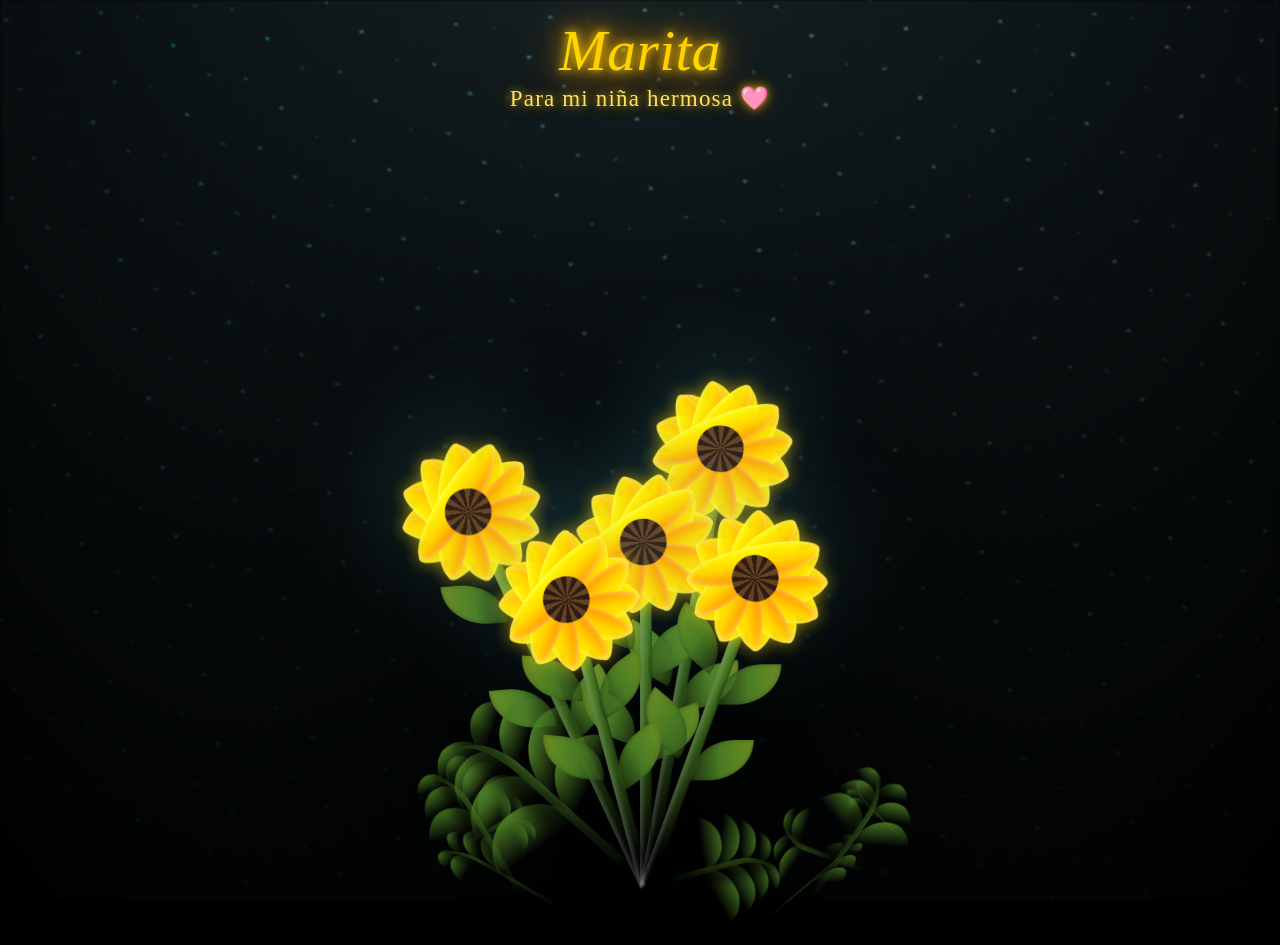
<file: index.html>
<!DOCTYPE html>
<html lang="es">
<head>
  <meta charset="UTF-8">
  <meta name="viewport" content="width=device-width, initial-scale=1.0">
  <title>Para la chica mas hermosa</title>
  <link rel="stylesheet" href="styles.css">
</head>
<body class="not-loaded">

<div class="name-wrapper">
    <div class="name-container">
      <span>M</span><span>a</span><span>r</span><span>i</span><span>t</span><span>a</span><span></span>
    </div>
    <div class="name-phrase">Para mi niña hermosa 🩷</div>
  </div>
  <div class="night"></div>
  
  <div class="shooting-stars">
    <div class="shooting-star"></div>
    <div class="shooting-star"></div>
    <div class="shooting-star"></div>
    <div class="shooting-star"></div>
    <div class="shooting-star"></div>
    <div class="shooting-star"></div>
    <div class="shooting-star"></div>
    <div class="shooting-star"></div>
  </div>
  
  <div class="flowers">
    <div class="flower flower--1">
      <div class="flower__leafs flower__leafs--1">
        <div class="flower__leaf" style="transform: translate(-50%, -10%) rotate(0deg);"></div>
        <div class="flower__leaf" style="transform: translate(-50%, -10%) rotate(30deg);"></div>
        <div class="flower__leaf" style="transform: translate(-50%, -10%) rotate(60deg);"></div>
        <div class="flower__leaf" style="transform: translate(-50%, -10%) rotate(90deg);"></div>
        <div class="flower__leaf" style="transform: translate(-50%, -10%) rotate(120deg);"></div>
        <div class="flower__leaf" style="transform: translate(-50%, -10%) rotate(150deg);"></div>
        <div class="flower__leaf" style="transform: translate(-50%, -10%) rotate(180deg);"></div>
        <div class="flower__leaf" style="transform: translate(-50%, -10%) rotate(210deg);"></div>
        <div class="flower__leaf" style="transform: translate(-50%, -10%) rotate(240deg);"></div>
        <div class="flower__leaf" style="transform: translate(-50%, -10%) rotate(270deg);"></div>
        <div class="flower__leaf" style="transform: translate(-50%, -10%) rotate(300deg);"></div>
        <div class="flower__leaf" style="transform: translate(-50%, -10%) rotate(330deg);"></div>
        <div class="flower__white-circle"></div>

        <div class="flower__light flower__light--1"></div>
        <div class="flower__light flower__light--2"></div>
        <div class="flower__light flower__light--3"></div>
        <div class="flower__light flower__light--4"></div>
        <div class="flower__light flower__light--5"></div>
        <div class="flower__light flower__light--6"></div>
        <div class="flower__light flower__light--7"></div>
        <div class="flower__light flower__light--8"></div>
      </div>
      <div class="flower__line">
        <div class="flower__line__leaf flower__line__leaf--1"></div>
        <div class="flower__line__leaf flower__line__leaf--2"></div>
        <div class="flower__line__leaf flower__line__leaf--3"></div>
        <div class="flower__line__leaf flower__line__leaf--4"></div>
      </div>
    </div>

    <div class="flower flower--2">
      <div class="flower__leafs flower__leafs--2">
        <div class="flower__leaf" style="transform: translate(-50%, -10%) rotate(0deg);"></div>
        <div class="flower__leaf" style="transform: translate(-50%, -10%) rotate(30deg);"></div>
        <div class="flower__leaf" style="transform: translate(-50%, -10%) rotate(60deg);"></div>
        <div class="flower__leaf" style="transform: translate(-50%, -10%) rotate(90deg);"></div>
        <div class="flower__leaf" style="transform: translate(-50%, -10%) rotate(120deg);"></div>
        <div class="flower__leaf" style="transform: translate(-50%, -10%) rotate(150deg);"></div>
        <div class="flower__leaf" style="transform: translate(-50%, -10%) rotate(180deg);"></div>
        <div class="flower__leaf" style="transform: translate(-50%, -10%) rotate(210deg);"></div>
        <div class="flower__leaf" style="transform: translate(-50%, -10%) rotate(240deg);"></div>
        <div class="flower__leaf" style="transform: translate(-50%, -10%) rotate(270deg);"></div>
        <div class="flower__leaf" style="transform: translate(-50%, -10%) rotate(300deg);"></div>
        <div class="flower__leaf" style="transform: translate(-50%, -10%) rotate(330deg);"></div>
        <div class="flower__white-circle"></div>

        <div class="flower__light flower__light--1"></div>
        <div class="flower__light flower__light--2"></div>
        <div class="flower__light flower__light--3"></div>
        <div class="flower__light flower__light--4"></div>
        <div class="flower__light flower__light--5"></div>
        <div class="flower__light flower__light--6"></div>
        <div class="flower__light flower__light--7"></div>
        <div class="flower__light flower__light--8"></div>
      </div>
      <div class="flower__line">
        <div class="flower__line__leaf flower__line__leaf--1"></div>
        <div class="flower__line__leaf flower__line__leaf--2"></div>
        <div class="flower__line__leaf flower__line__leaf--3"></div>
        <div class="flower__line__leaf flower__line__leaf--4"></div>
      </div>
    </div>

    <div class="flower flower--3">
      <div class="flower__leafs flower__leafs--3">
        <!-- Pétalos exteriores -->
        <div class="flower__leaf" style="transform: translate(-50%, -10%) rotate(0deg);"></div>
        <div class="flower__leaf" style="transform: translate(-50%, -10%) rotate(30deg);"></div>
        <div class="flower__leaf" style="transform: translate(-50%, -10%) rotate(60deg);"></div>
        <div class="flower__leaf" style="transform: translate(-50%, -10%) rotate(90deg);"></div>
        <div class="flower__leaf" style="transform: translate(-50%, -10%) rotate(120deg);"></div>
        <div class="flower__leaf" style="transform: translate(-50%, -10%) rotate(150deg);"></div>
        <div class="flower__leaf" style="transform: translate(-50%, -10%) rotate(180deg);"></div>
        <div class="flower__leaf" style="transform: translate(-50%, -10%) rotate(210deg);"></div>
        <div class="flower__leaf" style="transform: translate(-50%, -10%) rotate(240deg);"></div>
        <div class="flower__leaf" style="transform: translate(-50%, -10%) rotate(270deg);"></div>
        <div class="flower__leaf" style="transform: translate(-50%, -10%) rotate(300deg);"></div>
        <div class="flower__leaf" style="transform: translate(-50%, -10%) rotate(330deg);"></div>
        <div class="flower__white-circle"></div>

        <div class="flower__light flower__light--1"></div>
        <div class="flower__light flower__light--2"></div>
        <div class="flower__light flower__light--3"></div>
        <div class="flower__light flower__light--4"></div>
        <div class="flower__light flower__light--5"></div>
        <div class="flower__light flower__light--6"></div>
        <div class="flower__light flower__light--7"></div>
        <div class="flower__light flower__light--8"></div>
      </div>
      <div class="flower__line">
        <div class="flower__line__leaf flower__line__leaf--1"></div>
        <div class="flower__line__leaf flower__line__leaf--2"></div>
        <div class="flower__line__leaf flower__line__leaf--3"></div>
        <div class="flower__line__leaf flower__line__leaf--4"></div>
      </div>
    </div>
    
    <div class="flower flower--4">
      <div class="flower__leafs flower__leafs--4">
        <div class="flower__leaf" style="transform: translate(-50%, -10%) rotate(0deg);"></div>
        <div class="flower__leaf" style="transform: translate(-50%, -10%) rotate(30deg);"></div>
        <div class="flower__leaf" style="transform: translate(-50%, -10%) rotate(60deg);"></div>
        <div class="flower__leaf" style="transform: translate(-50%, -10%) rotate(90deg);"></div>
        <div class="flower__leaf" style="transform: translate(-50%, -10%) rotate(120deg);"></div>
        <div class="flower__leaf" style="transform: translate(-50%, -10%) rotate(150deg);"></div>
        <div class="flower__leaf" style="transform: translate(-50%, -10%) rotate(180deg);"></div>
        <div class="flower__leaf" style="transform: translate(-50%, -10%) rotate(210deg);"></div>
        <div class="flower__leaf" style="transform: translate(-50%, -10%) rotate(240deg);"></div>
        <div class="flower__leaf" style="transform: translate(-50%, -10%) rotate(270deg);"></div>
        <div class="flower__leaf" style="transform: translate(-50%, -10%) rotate(300deg);"></div>
        <div class="flower__leaf" style="transform: translate(-50%, -10%) rotate(330deg);"></div>
        <div class="flower__white-circle"></div>

        <div class="flower__light flower__light--1"></div>
        <div class="flower__light flower__light--2"></div>
        <div class="flower__light flower__light--3"></div>
        <div class="flower__light flower__light--4"></div>
        <div class="flower__light flower__light--5"></div>
        <div class="flower__light flower__light--6"></div>
        <div class="flower__light flower__light--7"></div>
        <div class="flower__light flower__light--8"></div>
      </div>
      <div class="flower__line">
        <div class="flower__line__leaf flower__line__leaf--1"></div>
        <div class="flower__line__leaf flower__line__leaf--2"></div>
        <div class="flower__line__leaf flower__line__leaf--3"></div>
        <div class="flower__line__leaf flower__line__leaf--4"></div>
      </div>
    </div>

    <div class="flower flower--5">
      <div class="flower__leafs flower__leafs--5">
        <div class="flower__leaf" style="transform: translate(-50%, -10%) rotate(0deg);"></div>
        <div class="flower__leaf" style="transform: translate(-50%, -10%) rotate(30deg);"></div>
        <div class="flower__leaf" style="transform: translate(-50%, -10%) rotate(60deg);"></div>
        <div class="flower__leaf" style="transform: translate(-50%, -10%) rotate(90deg);"></div>
        <div class="flower__leaf" style="transform: translate(-50%, -10%) rotate(120deg);"></div>
        <div class="flower__leaf" style="transform: translate(-50%, -10%) rotate(150deg);"></div>
        <div class="flower__leaf" style="transform: translate(-50%, -10%) rotate(180deg);"></div>
        <div class="flower__leaf" style="transform: translate(-50%, -10%) rotate(210deg);"></div>
        <div class="flower__leaf" style="transform: translate(-50%, -10%) rotate(240deg);"></div>
        <div class="flower__leaf" style="transform: translate(-50%, -10%) rotate(270deg);"></div>
        <div class="flower__leaf" style="transform: translate(-50%, -10%) rotate(300deg);"></div>
        <div class="flower__leaf" style="transform: translate(-50%, -10%) rotate(330deg);"></div>
        <div class="flower__white-circle"></div>

        <div class="flower__light flower__light--1"></div>
        <div class="flower__light flower__light--2"></div>
        <div class="flower__light flower__light--3"></div>
        <div class="flower__light flower__light--4"></div>
        <div class="flower__light flower__light--5"></div>
        <div class="flower__light flower__light--6"></div>
        <div class="flower__light flower__light--7"></div>
        <div class="flower__light flower__light--8"></div>
      </div>
      <div class="flower__line">
        <div class="flower__line__leaf flower__line__leaf--1"></div>
        <div class="flower__line__leaf flower__line__leaf--2"></div>
        <div class="flower__line__leaf flower__line__leaf--3"></div>
        <div class="flower__line__leaf flower__line__leaf--4"></div>
      </div>
    </div>

    <div class="grow-ans" style="--d:1.2s">
      <div class="flower__g-long">
        <div class="flower__g-long__top"></div>
        <div class="flower__g-long__bottom"></div>
      </div>
    </div>

    <div class="growing-grass">
      <div class="flower__grass flower__grass--1">
        <div class="flower__grass--top"></div>
        <div class="flower__grass--bottom"></div>
        <div class="flower__grass__leaf flower__grass__leaf--1"></div>
        <div class="flower__grass__leaf flower__grass__leaf--2"></div>
        <div class="flower__grass__leaf flower__grass__leaf--3"></div>
        <div class="flower__grass__leaf flower__grass__leaf--4"></div>
        <div class="flower__grass__leaf flower__grass__leaf--5"></div>
        <div class="flower__grass__leaf flower__grass__leaf--6"></div>
        <div class="flower__grass__leaf flower__grass__leaf--7"></div>
        <div class="flower__grass__leaf flower__grass__leaf--8"></div>
        <div class="flower__grass__overlay"></div>
      </div>
    </div>

    <div class="growing-grass">
      <div class="flower__grass flower__grass--2">
        <div class="flower__grass--top"></div>
        <div class="flower__grass--bottom"></div>
        <div class="flower__grass__leaf flower__grass__leaf--1"></div>
        <div class="flower__grass__leaf flower__grass__leaf--2"></div>
        <div class="flower__grass__leaf flower__grass__leaf--3"></div>
        <div class="flower__grass__leaf flower__grass__leaf--4"></div>
        <div class="flower__grass__leaf flower__grass__leaf--5"></div>
        <div class="flower__grass__leaf flower__grass__leaf--6"></div>
        <div class="flower__grass__leaf flower__grass__leaf--7"></div>
        <div class="flower__grass__leaf flower__grass__leaf--8"></div>
        <div class="flower__grass__overlay"></div>
      </div>
    </div>

    <div class="growing-grass">
      <div class="flower__grass flower__grass--3">
        <div class="flower__grass--top"></div>
        <div class="flower__grass--bottom"></div>
        <div class="flower__grass__leaf flower__grass__leaf--1"></div>
        <div class="flower__grass__leaf flower__grass__leaf--2"></div>
        <div class="flower__grass__leaf flower__grass__leaf--3"></div>
        <div class="flower__grass__leaf flower__grass__leaf--4"></div>
        <div class="flower__grass__leaf flower__grass__leaf--5"></div>
        <div class="flower__grass__leaf flower__grass__leaf--6"></div>
        <div class="flower__grass__overlay"></div>
      </div>
    </div>

    <div class="growing-grass">
      <div class="flower__grass flower__grass--4">
        <div class="flower__grass--top"></div>
        <div class="flower__grass--bottom"></div>
        <div class="flower__grass__leaf flower__grass__leaf--1"></div>
        <div class="flower__grass__leaf flower__grass__leaf--2"></div>
        <div class="flower__grass__leaf flower__grass__leaf--3"></div>
        <div class="flower__grass__leaf flower__grass__leaf--4"></div>
        <div class="flower__grass__overlay"></div>
      </div>
    </div>

    <div class="growing-grass">
      <div class="flower__grass flower__grass--5">
        <div class="flower__grass--top"></div>
        <div class="flower__grass--bottom"></div>
        <div class="flower__grass__leaf flower__grass__leaf--1"></div>
        <div class="flower__grass__leaf flower__grass__leaf--2"></div>
        <div class="flower__grass__leaf flower__grass__leaf--3"></div>
        <div class="flower__grass__leaf flower__grass__leaf--4"></div>
        <div class="flower__grass__leaf flower__grass__leaf--5"></div>
        <div class="flower__grass__overlay"></div>
      </div>
    </div>

    <div class="growing-grass">
      <div class="flower__grass flower__grass--6">
        <div class="flower__grass--top"></div>
        <div class="flower__grass--bottom"></div>
        <div class="flower__grass__leaf flower__grass__leaf--1"></div>
        <div class="flower__grass__leaf flower__grass__leaf--2"></div>
        <div class="flower__grass__leaf flower__grass__leaf--3"></div>
        <div class="flower__grass__leaf flower__grass__leaf--4"></div>
        <div class="flower__grass__leaf flower__grass__leaf--5"></div>
        <div class="flower__grass__leaf flower__grass__leaf--6"></div>
        <div class="flower__grass__overlay"></div>
      </div>
    </div>

    <div class="growing-grass">
      <div class="flower__grass flower__grass--7">
        <div class="flower__grass--top"></div>
        <div class="flower__grass--bottom"></div>
        <div class="flower__grass__leaf flower__grass__leaf--1"></div>
        <div class="flower__grass__leaf flower__grass__leaf--2"></div>
        <div class="flower__grass__leaf flower__grass__leaf--3"></div>
        <div class="flower__grass__leaf flower__grass__leaf--4"></div>
        <div class="flower__grass__overlay"></div>
      </div>
    </div>

    <div class="growing-grass">
      <div class="flower__grass flower__grass--8">
        <div class="flower__grass--top"></div>
        <div class="flower__grass--bottom"></div>
        <div class="flower__grass__leaf flower__grass__leaf--1"></div>
        <div class="flower__grass__leaf flower__grass__leaf--2"></div>
        <div class="flower__grass__leaf flower__grass__leaf--3"></div>
        <div class="flower__grass__leaf flower__grass__leaf--4"></div>
        <div class="flower__grass__leaf flower__grass__leaf--5"></div>
        <div class="flower__grass__overlay"></div>
      </div>
    </div>

    <div class="growing-grass">
      <div class="flower__grass flower__grass--9">
        <div class="flower__grass--top"></div>
        <div class="flower__grass--bottom"></div>
        <div class="flower__grass__leaf flower__grass__leaf--1"></div>
        <div class="flower__grass__leaf flower__grass__leaf--2"></div>
        <div class="flower__grass__leaf flower__grass__leaf--3"></div>
        <div class="flower__grass__overlay"></div>
      </div>
    </div>

    <div class="growing-grass">
      <div class="flower__grass flower__grass--10">
        <div class="flower__grass--top"></div>
        <div class="flower__grass--bottom"></div>
        <div class="flower__grass__leaf flower__grass__leaf--1"></div>
        <div class="flower__grass__leaf flower__grass__leaf--2"></div>
        <div class="flower__grass__leaf flower__grass__leaf--3"></div>
        <div class="flower__grass__overlay"></div>
      </div>
    </div>
  </div>

  <script src="script.js"></script>
</body>
</html>
</file>
<file: styles.css>
*,
*::after,
*::before {
  padding: 0;
  margin: 0;
  box-sizing: border-box;
}

:root {
  --dark-color: #000;
  --fl-speed: 0.8s;
  --speed-leaf: 2s;
}

body {
  display: flex;
  flex-direction: column;
  align-items: center;
  justify-content: flex-end;
  min-height: 100vh;
  height: 100vh;
  background-color: var(--dark-color);
  overflow: hidden;
  perspective: 1000px;
}

.night {
  position: fixed;
  left: 50%;
  top: 0;
  transform: translateX(-50%);
  width: 100%;
  height: 100%;
  filter: blur(0.1vmin);
  background-image: radial-gradient(
      ellipse at top,
      transparent 0%,
      var(--dark-color)
    ),
    radial-gradient(
      ellipse at bottom,
      var(--dark-color),
      rgba(145, 233, 255, 0.2)
    ),
    repeating-linear-gradient(
      220deg,
      rgb(0, 0, 0) 0px,
      rgb(0, 0, 0) 19px,
      transparent 19px,
      transparent 22px
    ),
    repeating-linear-gradient(
      189deg,
      rgb(0, 0, 0) 0px,
      rgb(0, 0, 0) 19px,
      transparent 19px,
      transparent 22px
    ),
    repeating-linear-gradient(
      148deg,
      rgb(0, 0, 0) 0px,
      rgb(0, 0, 0) 19px,
      transparent 19px,
      transparent 22px
    ),
    linear-gradient(90deg, rgb(0, 255, 250), rgb(240, 240, 240));
}

.shooting-stars {
  position: fixed;
  top: 0;
  left: 0;
  width: 100%;
  height: 100%;
  pointer-events: none;
  z-index: 1;
}

.shooting-star {
  position: absolute;
  width: 4px;
  height: 4px;
  background: #fff;
  border-radius: 50%;
  box-shadow: 0 0 6px 2px rgba(255, 255, 255, 0.8);
  opacity: 0;
  animation: shootingStar 3s linear infinite;
}

.shooting-star::before {
  content: '';
  position: absolute;
  top: 50%;
  right: 0;
  transform: translateY(-50%);
  width: 0;
  height: 2px;
  background: linear-gradient(90deg, rgba(255, 255, 255, 0) 0%, rgba(255, 255, 255, 1) 100%);
  animation: shootingStarTail 3s linear infinite;
}

.shooting-star:nth-child(1) {
  top: 5%;
  left: -10%;
  animation-delay: 0s;
  animation-duration: 2.5s;
}

.shooting-star:nth-child(2) {
  top: 15%;
  left: -10%;
  animation-delay: 2s;
  animation-duration: 3s;
}

.shooting-star:nth-child(3) {
  top: 25%;
  left: -10%;
  animation-delay: 4s;
  animation-duration: 2.8s;
}

.shooting-star:nth-child(4) {
  top: 0%;
  left: -10%;
  animation-delay: 6s;
  animation-duration: 3.2s;
}

.shooting-star:nth-child(5) {
  top: 35%;
  left: -10%;
  animation-delay: 8s;
  animation-duration: 2.7s;
}

.shooting-star:nth-child(6) {
  top: 8%;
  left: -10%;
  animation-delay: 10s;
  animation-duration: 3.1s;
}

.shooting-star:nth-child(7) {
  top: 45%;
  left: -10%;
  animation-delay: 12s;
  animation-duration: 2.9s;
}

.shooting-star:nth-child(8) {
  top: 3%;
  left: -10%;
  animation-delay: 14s;
  animation-duration: 3.3s;
}

@keyframes shootingStar {
  0% {
    opacity: 0;
    transform: translateX(0) translateY(0) rotate(45deg);
  }
  10% {
    opacity: 1;
  }
  90% {
    opacity: 1;
  }
  100% {
    opacity: 0;
    transform: translateX(120vw) translateY(50vh) rotate(10deg);
  }
}

@keyframes shootingStarTail {
  0% {
    width: 0;
  }
  30% {
    width: 100px;
  }
  100% {
    width: 0;
  }
}

.flowers {
  position: relative;
  transform: scale(0.62);
  transform-origin: bottom center;
  z-index: 2;
  margin-top: auto;
}

.flower {
  position: absolute;
  bottom: 10vmin;
  transform-origin: bottom center;
  z-index: 50;
}

.flower--1 {
  animation: moving-flower-1 4s linear infinite;
}

.flower--1 .flower__line {
  height: 58vmin;
  animation-delay: 0.3s;
}

.flower--1 .flower__line__leaf--1 {
  animation: blooming-leaf-right var(--fl-speed) 1.6s backwards;
}

.flower--1 .flower__line__leaf--2 {
  animation: blooming-leaf-right var(--fl-speed) 1.4s backwards;
}

.flower--1 .flower__line__leaf--3 {
  animation: blooming-leaf-left var(--fl-speed) 1.2s backwards;
}

.flower--1 .flower__line__leaf--4 {
  animation: blooming-leaf-left var(--fl-speed) 1s backwards;
}

.flower--2 {
  left: 50%;
  transform: rotate(20deg);
  animation: moving-flower-2 4s linear infinite;
}

.flower--2 .flower__line {
  height: 55vmin;
  animation-delay: 0.6s;
}

.flower--2 .flower__line__leaf--1 {
  animation: blooming-leaf-right var(--fl-speed) 1.9s backwards;
}

.flower--2 .flower__line__leaf--2 {
  animation: blooming-leaf-right var(--fl-speed) 1.7s backwards;
}

.flower--2 .flower__line__leaf--3 {
  animation: blooming-leaf-left var(--fl-speed) 1.5s backwards;
}

.flower--2 .flower__line__leaf--4 {
  animation: blooming-leaf-left var(--fl-speed) 1.3s backwards;
}

.flower--3 {
  left: 50%;
  transform: rotate(-15deg);
  animation: moving-flower-3 4s linear infinite;
}

.flower--3 .flower__line {
  animation-delay: 0.9s;
}

.flower--3 .flower__line__leaf--1 {
  animation: blooming-leaf-right var(--fl-speed) 2.5s backwards;
}

.flower--3 .flower__line__leaf--2 {
  animation: blooming-leaf-right var(--fl-speed) 2.3s backwards;
}

.flower--3 .flower__line__leaf--3 {
  animation: blooming-leaf-left var(--fl-speed) 2.1s backwards;
}

.flower--3 .flower__line__leaf--4 {
  animation: blooming-leaf-left var(--fl-speed) 1.9s backwards;
}

.flower--4 {
  left: -25%;
  z-index: -6;
  transform: rotate(10deg);
  animation: moving-flower-4 3.5s linear infinite;
}

.flower--4 .flower__line {
  height: 75vmin;
  animation-delay: 1.2s;
}

.flower--4 .flower__line__leaf--1 {
  animation: blooming-leaf-right var(--fl-speed) 2.8s backwards;
}

.flower--4 .flower__line__leaf--2 {
  animation: blooming-leaf-right var(--fl-speed) 2.6s backwards;
}

.flower--4 .flower__line__leaf--3 {
  animation: blooming-leaf-left var(--fl-speed) 2.4s backwards;
}

.flower--4 .flower__line__leaf--4 {
  animation: blooming-leaf-left var(--fl-speed) 2.2s backwards;
}

.flower--5 {
  left: 75%;
  z-index: -7;
  transform: rotate(-25deg);
  animation: moving-flower-5 4.5s linear infinite;
}

.flower--5 .flower__line {
  height: 70vmin;
  animation-delay: 1.9s;
}

.flower--5 .flower__line__leaf--1 {
  animation: blooming-leaf-right var(--fl-speed) 2.7s backwards;
}

.flower--5 .flower__line__leaf--2 {
  animation: blooming-leaf-right var(--fl-speed) 2.5s backwards;
}

.flower--5 .flower__line__leaf--3 {
  animation: blooming-leaf-left var(--fl-speed) 2.3s backwards;
}

.flower--5 .flower__line__leaf--4 {
  animation: blooming-leaf-left var(--fl-speed) 2.1s backwards;
}

.flower__leafs {
  position: relative;
  animation: blooming-flower 2s backwards;
}

.flower__leafs--1 {
  animation-delay: 1.1s;
}

.flower__leafs--2 {
  animation-delay: 1.4s;
}

.flower__leafs--3 {
  animation-delay: 1.7s;
}

.flower__leafs--4 {
  animation-delay: 2.0s;
}

.flower__leafs--5 {
  animation-delay: 2.0s;
}

.flower__leafs::after {
  content: "";
  position: absolute;
  left: 0;
  top: 0;
  transform: translate(-50%, -100%);
  width: 8vmin;
  height: 8vmin;
  background-color: #6bf0ff;
  filter: blur(10vmin);
}

.flower__leaf {
  position: absolute;
  bottom: 0;
  left: 50%;
  width: 23vmin;
  height: 6vmin;
  border-radius: 60% 40% 60% 40%;
  background-color: #ffd700;
  background-image: linear-gradient(to top, #ff8c00, #ffd700, #ffff00);
  transform-origin: bottom center;
  opacity: 0.95;
  box-shadow: inset 0 0 1vmin rgba(255, 255, 255, 0.7), 
              0 0 3vmin rgba(255, 215, 0, 0.4);
  z-index: 2;
}

.flower__leaf--1 {
  transform: translate(-50%, -10%) rotate(-45deg);
}

.flower__leaf--2 {
  transform: translate(-50%, -10%) rotate(-15deg);
}

.flower__leaf--3 {
  transform: translate(-50%, -10%) rotate(15deg);
}

.flower__leaf--4 {
  transform: translate(-50%, -10%) rotate(45deg);
}

.flower__white-circle {
  position: absolute;
  left: -4vmin;
  top: -4vmin;
  width: 10vmin;
  height: 10vmin;
  border-radius: 50%;
  background-color: #8b4513;
  background-image: radial-gradient(circle at 30% 30%, #654321, #8b4513, #2f1b14);
  box-shadow: inset 0 0 2vmin rgba(0, 0, 0, 0.8),
              0 0 1vmin rgba(139, 69, 19, 0.6);
}

.flower__white-circle::after {
  content: "";
  position: absolute;
  left: 46%;
  top: 31%;
  transform: translate(-50%, -50%);
  width: 80%;
  height: 80%;
  z-index: 3;
  border-radius: inherit;
  background-image: repeating-conic-gradient(
      from 0deg,
      #2f1b14 0deg 15deg,
      #654321 15deg 30deg
    ),
    radial-gradient(circle at center, #8b4513, #654321);
}

.flower__line {
  height: 50vmin;
  width: 2vmin;
  background-image: linear-gradient(
      to left,
      rgb(0, 0, 0, 0.3),
      transparent,
      rgba(255, 255, 255, 0.2)
    ),
    linear-gradient(to top, transparent 10%, #2d5016, #4a7c23, #6b8e23);
  box-shadow: inset 0 0 2px rgba(0, 0, 0, 0.7);
  animation: grow-flower-tree 4s backwards;
}

.flower__line__leaf {
  --w: 8vmin;
  --h: calc(var(--w) + 3vmin);
  position: absolute;
  top: 20%;
  left: 90%;
  width: var(--w);
  height: var(--h);
  border-top-right-radius: var(--h);
  border-bottom-left-radius: var(--h);
  background-image: linear-gradient(
    to top,
    rgba(45, 80, 22, 0.6),
    #4a7c23,
    #6b8e23
  );
  box-shadow: inset 0 0 1vmin rgba(0, 0, 0, 0.3);
}

.flower__line__leaf--1 {
  transform: rotate(70deg) rotateY(30deg);
}

.flower__line__leaf--2 {
  top: 45%;
  transform: rotate(70deg) rotateY(30deg);
}

.flower__line__leaf--3,
.flower__line__leaf--4{
  border-top-right-radius: 0;
  border-bottom-left-radius: 0;
  border-top-left-radius: var(--h);
  border-bottom-right-radius: var(--h);
  left: -460%;
  top: 12%;
  transform: rotate(-70deg) rotateY(30deg);
}

.flower__line__leaf--4 {
  top: 40%;
}

.flower__light {
  position: absolute;
  bottom: 0vmin;
  width: 0.8vmin;
  height: 0.8vmin;
  background-color: #8b4513;
  border-radius: 50%;
  filter: blur(0.1vmin);
  animation: sunflower-seeds 6s linear infinite backwards;
  box-shadow: 0 0 1vmin rgba(139, 69, 19, 0.8);
}

.flower__light:nth-child(odd) {
  background-color: #654321;
}

.flower__light--1 { left: -2vmin; animation-delay: 1s; }
.flower__light--2 { left: 3vmin; animation-delay: 0.5s; }
.flower__light--3 { left: -6vmin; animation-delay: 0.3s; }
.flower__light--4 { left: 6vmin; animation-delay: 0.9s; }
.flower__light--5 { left: -1vmin; animation-delay: 1.5s; }
.flower__light--6 { left: -4vmin; animation-delay: 3s; }
.flower__light--7 { left: 3vmin; animation-delay: 2s; }
.flower__light--8 { left: -6vmin; animation-delay: 3.5s; }

.flower__grass {
  --c: #4a7c23;
  --line-w: 2vmin;
  position: absolute;
  bottom: 12vmin;
  left: -7vmin;
  display: flex;
  flex-direction: column;
  align-items: flex-end;
  z-index: 20;
  transform-origin: bottom center;
  transform: rotate(-48deg) rotateY(40deg);
}

.flower__grass--1 {
  animation: moving-grass 2s linear infinite;
}

.flower__grass--2 {
  left: 2vmin;
  bottom: 10vmin;
  transform: scale(0.5) rotate(75deg) rotateX(10deg) rotateY(-200deg);
  opacity: 0.8;
  z-index: 0;
  animation: moving-grass--2 1.5s linear infinite;
}

.flower__grass--3 {
  left: -25vmin;
  bottom: 8vmin;
  transform: scale(0.7) rotate(-30deg) rotateY(45deg);
  opacity: 0.9;
  z-index: 15;
  animation: moving-grass--3 2.2s linear infinite;
}

.flower__grass--4 {
  left: -35vmin;
  bottom: 15vmin;
  transform: scale(0.4) rotate(60deg) rotateX(15deg) rotateY(-180deg);
  opacity: 0.7;
  z-index: 5;
  animation: moving-grass--4 1.8s linear infinite;
}

.flower__grass--5 {
  left: -18vmin;
  bottom: 6vmin;
  transform: scale(0.6) rotate(-60deg) rotateY(60deg);
  opacity: 0.85;
  z-index: 12;
  animation: moving-grass--5 2.5s linear infinite;
}

.flower__grass--6 {
  left: 25vmin;
  bottom: 9vmin;
  transform: scale(0.65) rotate(35deg) rotateY(-45deg);
  opacity: 0.9;
  z-index: 15;
  animation: moving-grass--6 2.3s linear infinite;
}

.flower__grass--7 {
  left: 35vmin;
  bottom: 14vmin;
  transform: scale(0.45) rotate(-70deg) rotateX(20deg) rotateY(170deg);
  opacity: 0.75;
  z-index: 8;
  animation: moving-grass--7 1.9s linear infinite;
}

.flower__grass--8 {
  left: 18vmin;
  bottom: 5vmin;
  transform: scale(0.55) rotate(50deg) rotateY(-70deg);
  opacity: 0.8;
  z-index: 10;
  animation: moving-grass--8 2.1s linear infinite;
}

.flower__grass--9 {
  left: -45vmin;
  bottom: 20vmin;
  transform: scale(0.3) rotate(20deg) rotateY(90deg);
  opacity: 0.6;
  z-index: 2;
  animation: moving-grass--9 1.6s linear infinite;
}

.flower__grass--10 {
  left: 42vmin;
  bottom: 18vmin;
  transform: scale(0.35) rotate(-45deg) rotateY(-120deg);
  opacity: 0.65;
  z-index: 3;
  animation: moving-grass--10 2.0s linear infinite;
}

.flower__grass--top {
  width: 7vmin;
  height: 10vmin;
  border-top-right-radius: 100%;
  border-right: var(--line-w) solid var(--c);
  transform-origin: bottom center;
  transform: rotate(-2deg);
}

.flower__grass--bottom {
  margin-top: -2px;
  width: var(--line-w);
  height: 25vmin;
  background-image: linear-gradient(to top, transparent, var(--c));
}

.flower__grass__leaf {
  --size: 10vmin;
  position: absolute;
  width: calc(var(--size) * 2.1);
  height: var(--size);
  border-top-left-radius: var(--size);
  border-top-right-radius: var(--size);
  background-image: linear-gradient(
    to top,
    transparent,
    transparent 30%,
    var(--c)
  );
  z-index: 100;
}

.flower__grass__leaf--1 {
  top: -6%;
  left: 30%;
  --size: 6vmin;
  transform: rotate(-20deg);
  animation: growing-grass-ans--1 var(--speed-leaf) 2.6s backwards;
}

.flower__grass__leaf--2 {
  top: -5%;
  left: -110%;
  --size: 6vmin;
  transform: rotate(10deg);
  animation: growing-grass-ans--2 var(--speed-leaf) 2.4s linear backwards;
}

.flower__grass__leaf--3 {
  top: 5%;
  left: 60%;
  --size: 8vmin;
  transform: rotate(-18deg) rotateX(-20deg);
  animation: growing-grass-ans--3 var(--speed-leaf) 2.2s linear backwards;
}

.flower__grass__leaf--4 {
  top: 6%;
  left: -135%;
  --size: 8vmin;
  transform: rotate(2deg);
  animation: growing-grass-ans--4 var(--speed-leaf) 2s linear backwards;
}

.flower__grass__leaf--5 {
  top: 20%;
  left: 60%;
  --size: 10vmin;
  transform: rotate(-24deg) rotateX(-20deg);
  animation: growing-grass-ans--5 var(--speed-leaf) 1.8s linear backwards;
}

.flower__grass__leaf--6 {
  top: 22%;
  left: -180%;
  --size: 10vmin;
  transform: rotate(10deg);
  animation: growing-grass-ans--6 var(--speed-leaf) 1.6s linear backwards;
}

.flower__grass__leaf--7 {
  top: 39%;
  left: 70%;
  --size: 10vmin;
  transform: rotate(-10deg);
  animation: growing-grass-ans--7 var(--speed-leaf) 1.4s linear backwards;
}

.flower__grass__leaf--8 {
  top: 40%;
  left: -215%;
  --size: 11vmin;
  transform: rotate(10deg);
  animation: growing-grass-ans--8 var(--speed-leaf) 1.2s linear backwards;
}

.flower__grass__overlay {
  position: absolute;
  top: -10%;
  right: 0%;
  width: 100%;
  height: 100%;
  background-color: rgba(0, 0, 0, 0.6);
  filter: blur(1.5vmin);
  z-index: 100;
}

/* Resto de elementos simplificados */
.grow-ans {
  animation: grow-ans 2s var(--d) backwards;
}

.growing-grass {
  animation: growing-grass-ans 1s 2s backwards;
}

.not-loaded * {
  animation-play-state: paused !important;
}

/* KEYFRAMES */
@keyframes grow-ans {
  0% {
    transform: scale(0);
    opacity: 0;
  }
}

@keyframes growing-grass-ans {
  0% {
    transform: scale(0);
  }
}

@keyframes growing-grass-ans--1 {
  0% {
    transform-origin: bottom left;
    transform: rotate(-20deg) scale(0);
  }
}

@keyframes growing-grass-ans--2 {
  0% {
    transform-origin: bottom right;
    transform: rotate(10deg) scale(0);
  }
}

@keyframes growing-grass-ans--3 {
  0% {
    transform-origin: bottom left;
    transform: rotate(-18deg) rotateX(-20deg) scale(0);
  }
}

@keyframes growing-grass-ans--4 {
  0% {
    transform-origin: bottom right;
    transform: rotate(2deg) scale(0);
  }
}

@keyframes growing-grass-ans--5 {
  0% {
    transform-origin: bottom left;
    transform: rotate(-24deg) rotateX(-20deg) scale(0);
  }
}

@keyframes growing-grass-ans--6 {
  0% {
    transform-origin: bottom right;
    transform: rotate(10deg) scale(0);
  }
}

@keyframes growing-grass-ans--7 {
  0% {
    transform-origin: bottom left;
    transform: rotate(-10deg) scale(0);
  }
}

@keyframes growing-grass-ans--8 {
  0% {
    transform-origin: bottom right;
    transform: rotate(10deg) scale(0);
  }
}

@keyframes sunflower-seeds {
  0% {
    opacity: 0;
    transform: translateY(0vmin) rotate(0deg);
  }
  20% {
    opacity: 1;
    transform: translateY(-3vmin) translateX(-1vmin) rotate(45deg);
  }
  40% {
    opacity: 1;
    transform: translateY(-8vmin) translateX(1vmin) rotate(90deg);
  }
  60% {
    transform: translateY(-12vmin) translateX(-1vmin) rotate(135deg);
  }
  80% {
    transform: translateY(-16vmin) translateX(2vmin) rotate(180deg);
    opacity: 0.5;
  }
  100% {
    transform: translateY(-25vmin) rotate(225deg);
    opacity: 0;
  }
}

@keyframes moving-flower-1 {
  0%, 100% { transform: rotate(2deg); }
  50% { transform: rotate(-2deg); }
}

@keyframes moving-flower-2 {
  0%, 100% { transform: rotate(18deg); }
  50% { transform: rotate(14deg); }
}

@keyframes moving-flower-3 {
  0%, 100% { transform: rotate(-18deg); }
  50% { transform: rotate(-20deg) rotateY(-10deg); }
}

@keyframes moving-flower-4 {
  0%, 100% { transform: rotate(9deg); }
  50% { transform: rotate(12deg) rotateY(9deg); }
}

@keyframes moving-flower-5 {
  0%, 100% { transform: rotate(-5deg); }
  50% { transform: rotate(-11deg) rotateY(5deg); }
}

@keyframes blooming-leaf-right {
  0% {
    transform-origin: left;
    transform: rotate(70deg) rotateY(30deg) scale(0);
  }
}

@keyframes blooming-leaf-left {
  0% {
    transform-origin: right;
    transform: rotate(-70deg) rotateY(30deg) scale(0);
  }
}

@keyframes grow-flower-tree {
  0% {
    height: 0;
    border-radius: 1vmin;
  }
}

@keyframes blooming-flower {
  0% {
    transform: scale(0);
  }
}

@keyframes moving-grass {
  0%, 100% { transform: rotate(-48deg) rotateY(40deg); }
  50% { transform: rotate(-50deg) rotateY(40deg); }
}

@keyframes moving-grass--2 {
  0%, 100% { transform: scale(0.5) rotate(75deg) rotateX(10deg) rotateY(-200deg); }
  50% { transform: scale(0.5) rotate(79deg) rotateX(10deg) rotateY(-200deg); }
}

/* Animaciones para hierba adicional */
@keyframes moving-grass--3 {
  0%, 100% { transform: scale(0.7) rotate(-30deg) rotateY(45deg); }
  50% { transform: scale(0.7) rotate(-33deg) rotateY(50deg); }
}

@keyframes moving-grass--4 {
  0%, 100% { transform: scale(0.4) rotate(60deg) rotateX(15deg) rotateY(-180deg); }
  50% { transform: scale(0.4) rotate(63deg) rotateX(18deg) rotateY(-175deg); }
}

@keyframes moving-grass--5 {
  0%, 100% { transform: scale(0.6) rotate(-60deg) rotateY(60deg); }
  50% { transform: scale(0.6) rotate(-57deg) rotateY(65deg); }
}

@keyframes moving-grass--6 {
  0%, 100% { transform: scale(0.65) rotate(35deg) rotateY(-45deg); }
  50% { transform: scale(0.65) rotate(38deg) rotateY(-40deg); }
}

@keyframes moving-grass--7 {
  0%, 100% { transform: scale(0.45) rotate(-70deg) rotateX(20deg) rotateY(170deg); }
  50% { transform: scale(0.45) rotate(-67deg) rotateX(23deg) rotateY(175deg); }
}

@keyframes moving-grass--8 {
  0%, 100% { transform: scale(0.55) rotate(50deg) rotateY(-70deg); }
  50% { transform: scale(0.55) rotate(53deg) rotateY(-65deg); }
}

@keyframes moving-grass--9 {
  0%, 100% { transform: scale(0.3) rotate(20deg) rotateY(90deg); }
  50% { transform: scale(0.3) rotate(23deg) rotateY(95deg); }
}

@keyframes moving-grass--10 {
  0%, 100% { transform: scale(0.35) rotate(-45deg) rotateY(-120deg); }
  50% { transform: scale(0.35) rotate(-42deg) rotateY(-115deg); }
}
    
@import url("https://fonts.googleapis.com/css2?family=Playfair+Display:ital@1&display=swap");
@import url("https://fonts.googleapis.com/css2?family=Dancing+Script:wght@500&display=swap");

/* Nombre y frase - siempre visibles en la parte superior */
.name-wrapper {
  position: fixed;
  top: 2vh;
  left: 0;
  width: 100%;
  z-index: 9999;
  display: flex;
  flex-direction: column;
  align-items: center;
  gap: 0.15em;
  pointer-events: none;
}

.name-container {
  display: flex;
  gap: 0.02em;
}

.name-container span {
  font-family: "Playfair Display", serif;
  font-size: clamp(2rem, 4.5vw, 4.5rem);
  font-style: italic;
  color: #ffd700;
  text-shadow:
    0 0 10px #ffd700,
    0 0 25px #ffaa00,
    0 0 50px #ff8800;
  animation: goldPulse 2s ease-in-out infinite alternate, fadeInLetter 0.6s backwards;
}
.name-container span:nth-child(1) { animation-delay: 0.1s, 0.1s; }
.name-container span:nth-child(2) { animation-delay: 0.2s, 0.2s; }
.name-container span:nth-child(3) { animation-delay: 0.3s, 0.3s; }
.name-container span:nth-child(4) { animation-delay: 0.4s, 0.4s; }
.name-container span:nth-child(5) { animation-delay: 0.5s, 0.5s; }
.name-container span:nth-child(6) { animation-delay: 0.6s, 0.6s; }
.name-container span:nth-child(7) { animation-delay: 0.7s, 0.7s; }
.name-container span:nth-child(8) { animation-delay: 0.8s, 0.8s; }
.name-container span:nth-child(9) { animation-delay: 0.9s, 0.9s; }
.name-container span:nth-child(10){ animation-delay: 1.0s, 1.0s; }

.name-phrase {
  font-family: "Dancing Script", cursive;
  font-size: clamp(1.2rem, 2.5vw, 1.9rem);
  color: #ffe066;
  text-shadow: 0 0 8px rgba(255,215,0,0.7), 0 0 20px rgba(255,140,0,0.4);
  letter-spacing: 0.05em;
  animation: fadeInPhrase 1.2s ease 1.2s backwards;
  white-space: nowrap;
}

@keyframes goldPulse {
  from { text-shadow: 0 0 10px #ffd700, 0 0 25px #ffaa00, 0 0 50px #ff8800; }
  to   { text-shadow: 0 0 20px #fff, 0 0 40px #ffd700, 0 0 80px #ffaa00, 0 0 120px #ff6600; }
}
@keyframes fadeInLetter {
  from { opacity: 0; transform: translateY(-20px); }
  to   { opacity: 1; transform: translateY(0); }
}
@keyframes fadeInPhrase {
  from { opacity: 0; transform: translateY(8px); }
  to   { opacity: 1; transform: translateY(0); }
}

/* ============================================
   RESPONSIVE - Móvil y Escritorio
   ============================================ */

/* Android portrait - zoom escala los vmin correctamente */
@media (max-width: 480px) and (orientation: portrait) and (pointer: coarse) {
  body { justify-content: flex-end; }

  .flowers {
    zoom: 1.4;
    transform: none;
    transform-origin: bottom center;
    margin-bottom: -5vh;
  }

  .name-container span {
    font-size: clamp(3rem, 13vw, 4rem);
  }
  .name-phrase {
    font-size: clamp(1.3rem, 5.5vw, 1.7rem);
    white-space: nowrap;
  }
  .name-wrapper {
    top: 2vh;
    gap: 0.2em;
  }
}

/* Móvil mediano landscape (481px - 768px) */
@media (min-width: 481px) and (max-width: 768px) {
  .flowers {
    transform: scale(0.55);
    transform-origin: bottom center;
    margin-bottom: -5vh;
  }
  .name-container span {
    font-size: clamp(2.2rem, 7vw, 3.5rem);
  }
  .name-phrase {
    font-size: clamp(1rem, 3vw, 1.4rem);
  }
  .name-wrapper { top: 2vh; }
}

/* Tablet (769px - 1024px) */
@media (min-width: 769px) and (max-width: 1024px) {
  .flowers {
    transform: scale(0.62);
    transform-origin: bottom center;
    margin-bottom: -5vh;
  }
  .name-container span { font-size: clamp(2.5rem, 5vw, 4rem); }
  .name-phrase { font-size: clamp(1rem, 2.2vw, 1.5rem); }
}

/* Escritorio (1025px+) */
@media (min-width: 1025px) {
  .flowers {
    transform: scale(0.65);
    transform-origin: bottom center;
    margin-bottom: -5vh;
  }
  .name-container span { font-size: clamp(2.5rem, 4.5vw, 5rem); }
  .name-phrase { font-size: clamp(1.2rem, 1.8vw, 1.9rem); }
}

/* Pantallas muy grandes (1440px+) */
@media (min-width: 1440px) {
  .flowers {
    transform: scale(0.85);
    transform-origin: bottom center;
  }
}
</file>
